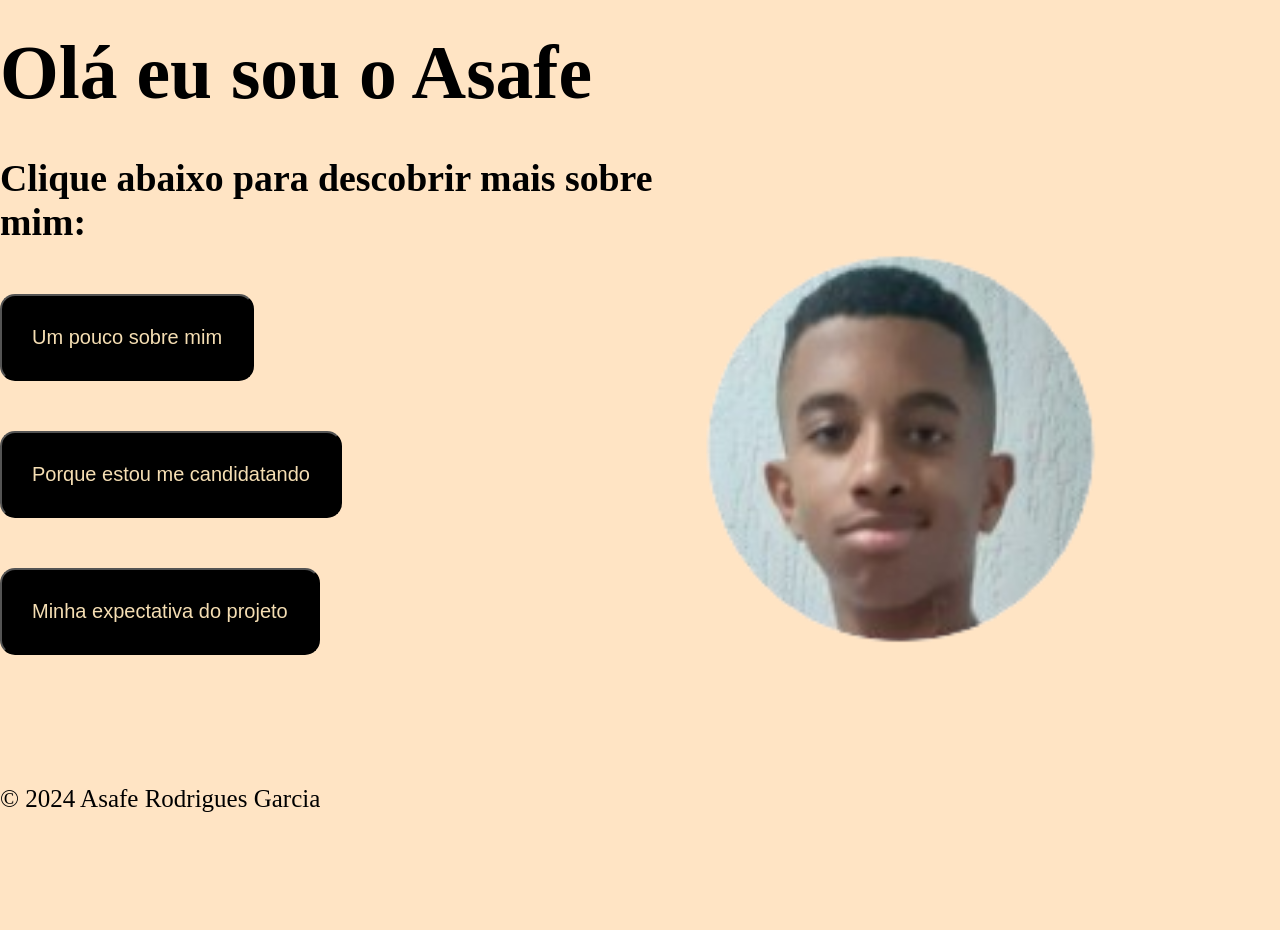
<file: index.html>
<!DOCTYPE html>
<html>
<head>
    <link rel="stylesheet" href="css/design.css">
    <link rel="icon" href="img/pngwing.com (1).png" type="image/png">
    <meta name="viewport" content="width=device-width, initial-scale=1.0">
    <title>Meu site</title>
</head>
<body>

    <img id="eu" src="img/a1.png">
    <img id="cavalinho" src="img/pngwing.com (1).png" alt="Clique para abrir a imagem">

    <div id="myModal" class="modal">
        <div class="modal-content1">
        <span id="close4">&times;</span>
        <img id="img01">
        </div>
      </div>
    <header>
        <h1>Olá eu sou o Asafe</h1>
    </header>

    <section>
        <h2>Clique abaixo para descobrir mais sobre mim:</h2>
    </section>

<button id="b" onclick="openModal('modal1')">Um pouco sobre mim</button>
<button id="b" onclick="openModal('modal2')">Porque estou me candidatando</button>
<button id="b" onclick="openModal('modal3')">Minha expectativa do projeto</button>


<div id="modal1" class="modal">
    
<div class="modal-content">
    <span id="close">&times;</span>
<p>Meu nome é Asafe Rodrigues Garcia, sou nascido e criado em Belo Horizonte, tenho 15 anos e irei fazer 16 a
nos em abril, um do meus hobbies favoritos é jogar, sendo uns dos meus jogos favorito God of War e Fortnite,
eu tambem gosto de escutar música e praticar exercícios físicos.</p>      
<p>Estudei do meu 1 ano até o 9 ano do ensino fundamental no Colégio Tiradentes Da Polícia Militar De Minas Gerais(CTPM)
lá fiz muitos amigos e me aprimorei bastante.</p>
<p>No ano de 2022 eu me formei em um curso na escola Saga aonde lá eu aprendi: Arte vetorial, Edição de imagens, Desenho e Pintura Digital, 
3DI, 3DII, 3DIII, Edição Audiovisual, Composição de Vídeo e Efeitos e Tecnologias Imersivas. Nesse curso eu vi que eu queria me profissionalizar em alguma área da tecnologia.</p>
<p>No ano de 2022 também, eu decidi realizar o processo seletivo do CEFET-MG para o curso de Técnico em Informática,
felizmente eu consegui passar no processo seletivo e no ano de 2023 entrei para a turma de Informática, atualmente estou 
no 2 ano do curso de Informática.</p>
</div>
</div>


<div id="modal2" class="modal">
<div class="modal-content">
    <span id="close2">&times;</span>
<p>Eu estou me candidatando ao projeto, porque vejo que é uma ótima oportunidade de conhecimento e de aprimoramento do currículo,
além disso a questão da bolsa seria muito benéfico para mim, pois me ajudaria em questões financeiras.</p>
<p>Com esse projeto também terei um ganharei um conhecimento de trabalho, quando eu concluir o ensino técnico, quando alguma empresa
for me contratar eles veram no meu currículo que eu já tive experiência de "trabalhar" e nisso eles já iram ver um ponto a mais.
</p>
<p>Adicionalmente no ano de 2023, consegui ótimas notas na matéria de Laboratório de Programação para Web e faltei poucas vezes,
somente no ultimo bimestre que minhas notas cairam em decorrencia de evento familiares e de pressão, que já se resolveram.</p>
</div>
</div>

<div id="modal3" class="modal">
<div class="modal-content">
    <span id="close3">&times;</span>
<p>Minha expectativa no projeto e de ajudar a desenvolver o Sistema para Gestão de Propriedade Intelectual para Instituições de Ciência e Tecnologia e que juntos cheguemos ao resultado agradável,
além disso o conhecimento de python que ira ser ensinado será algo muito importante.</p>
<p> Sendo Python uma das linguagens de Programação mais usadas
na atualidade, aprende-lá será um grande benéficio que servirá tanto para o projeto atualmente tanto para o futuro.</p>
<p>A realização desse projeto será um grande aprimoramento no currículo, pois eu ganharei experiência e caso eu for contratado por alguma empresa,
eu já terei alguma experiência mesmo que pouca ali naquele ambiente, além disso o reconhecimento meu após o projeto será aprimorado,
pois realizar um projeto de extensão com um professor igual ao Hasan(que já realizou varios projetos) fara com que as empresas se interessem-se sobre mim.
</p>

</div>
</div>


    <!--<section>
        <h2>Contato</h2>
        <p>Se você quiser entrar em contato comigo, pode me enviar um e-mail para [Seu Email].</p>
    </section>-->

    <footer>
        <p>© 2024 Asafe Rodrigues Garcia</p>
    </footer>
    
    <script type="text/javascript" src="js/modal.js"></script>
    <script type="text/javascript" src="js/cavalo.js"></script>
</body>
</html>
</file>
<file: css/design.css>
html{
    background-color: bisque;
}

html, body {
    width: 100%;
    height: 100%;
    margin: 0;
}

#eu{
  float: right;
  margin-top: 5cm;
  margin-right: 4cm;
  width: 12cm;
}

#cavalinho{
  width: 55px;
  float: right;
  position: absolute;
  left: 34.5cm;
  top: 6px;
  animation: spin 4s linear infinite;
}

@keyframes spin {
  100% {
    transform: rotate(360deg);
  }
}

h1{
    text-align: left;
    margin-bottom: 40px;
    margin-top: 30px;
    font-weight: bold;
    font-size: 2cm;
}

h2{
    text-align: left;
    margin-bottom: 50px;
    margin-top: 10px;
    font-weight: bold;
    font-size: 1cm;
}

p{
    text-align: left;
    font-size: 25px;
}

footer{
    text-align: left;
}

#b{
  color: wheat;
  background-color: black;
  display: block;
  margin-bottom: 50px;
  font-size: 20px;
  padding: 30px;
  border-radius: 15px;
}

button:hover{
  opacity: 50%;
}

footer{
  margin-top: 130px;
}

.modal {
  display: none; 
  position: fixed; 
  z-index: 1; 
  left: 0;
  top: 0;
  width: 100%; 
  height: 100%; 
  overflow: auto; 
  background-color: rgb(0,0,0); 
  background-color: rgba(0,0,0,0.4); 
}

.modal-content {
  background-color: #fefefe;
  margin: 10% auto; 
  padding: 20px;
  border: 1px solid #888;
  width: 80%; 
  border-radius: 15px;
}

#img01{
  width: 100%;
}

.modal-content1 {
  background-color: #fefefe;
  margin-left: 9cm;
  padding: 20px;
  border: 1px solid #888;
  width: 50%; 
  border-radius: 15px;
}

#close, #close2, #close3 {
  color: #aaa;
  float: right;
  font-size: 28px;
  font-weight: bold;
}

#close4{
  position: absolute;
  color: white;
  float: right;
  font-size: 50px;
  font-weight: bold;

}

#close:hover,
#close:focus {
  color: black;
  text-decoration: none;
  cursor: pointer;
}

#close2:hover,
#close2:focus {
  color: black;
  text-decoration: none;
  cursor: pointer;
}

#close3:hover,
#close3:focus {
  color: black;
  text-decoration: none;
  cursor: pointer;
}

#close4:hover,
#close4:focus {
  color: black;
  text-decoration: none;
  cursor: pointer;
}
</file>
